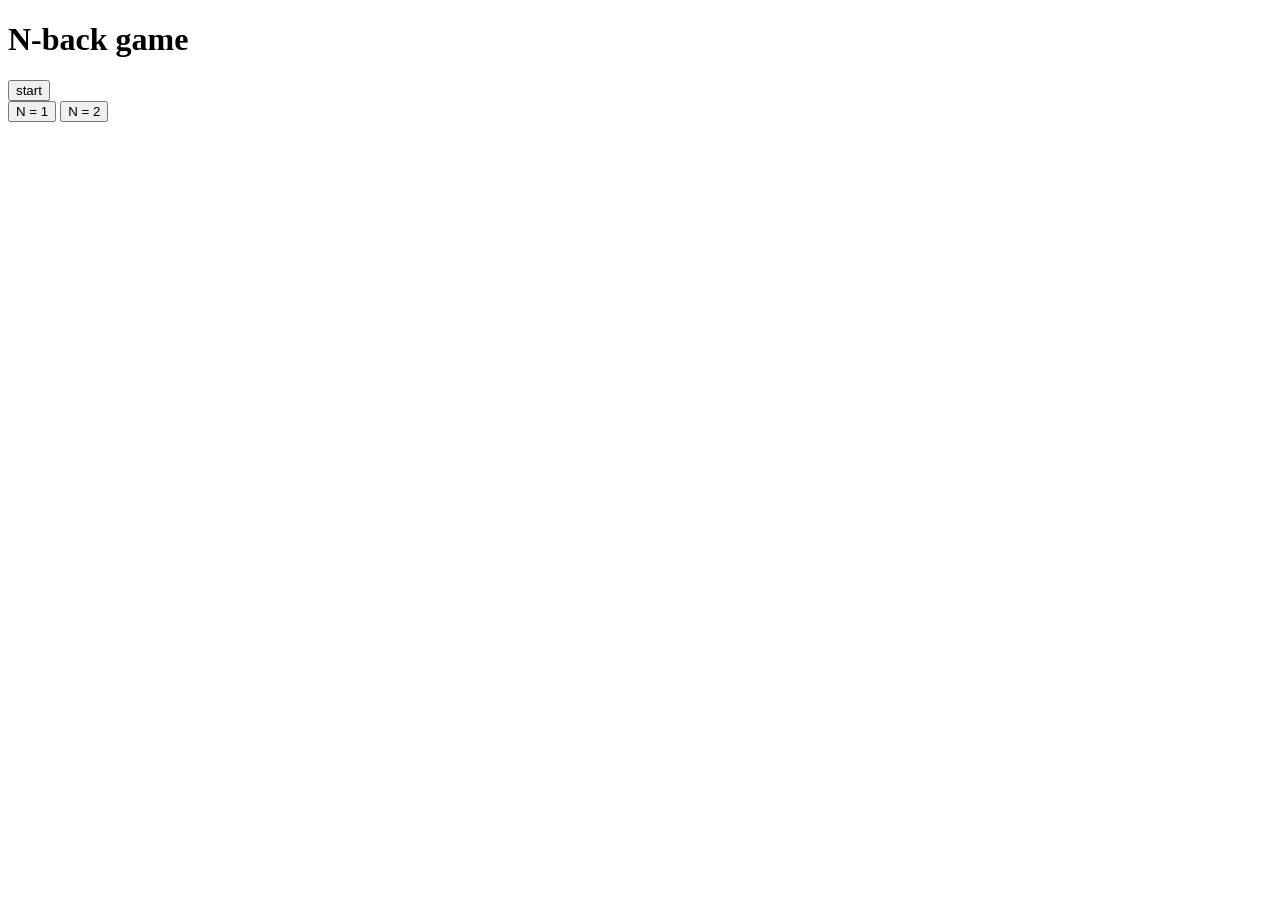
<file: index.html>
<!DOCTYPE html>
<html lang="en">
<head>

    <meta charset="UTF-8">
    <meta name="viewport" content="width=device-width, initial-scale=1.0">
    <title>Document</title>

</head>

<body>

    <!-- 이름 띄우기 -->
    <strong>   
    <h1>
        N-back game
    </h1>
    </strong>

    <!-- 시작 버튼 생성 -->
    <button type="button" onclick="game_start();">start</button> 

    <!-- N 바꾸는 버튼 생성 -->
    <div>
        <button type="button" onclick="n_1();">N = 1</button>
        <button type="button" onclick="n_2();">N = 2</button>
    </div>

</body>

<script>
    /// N 변수 생성
    var n = 1

    /// N = 1
    const n_1 = ()  => {
        n = 1
    }

    /// M = 2
    const n_2 = ()  => {
        n = 2
    }

    ///게임 화면으로 넘어가기, N값 전송
    const game_start = ()  => {
        window.location.href = `game.html?n=${n}`;
    }

</script>

</html>
</file>
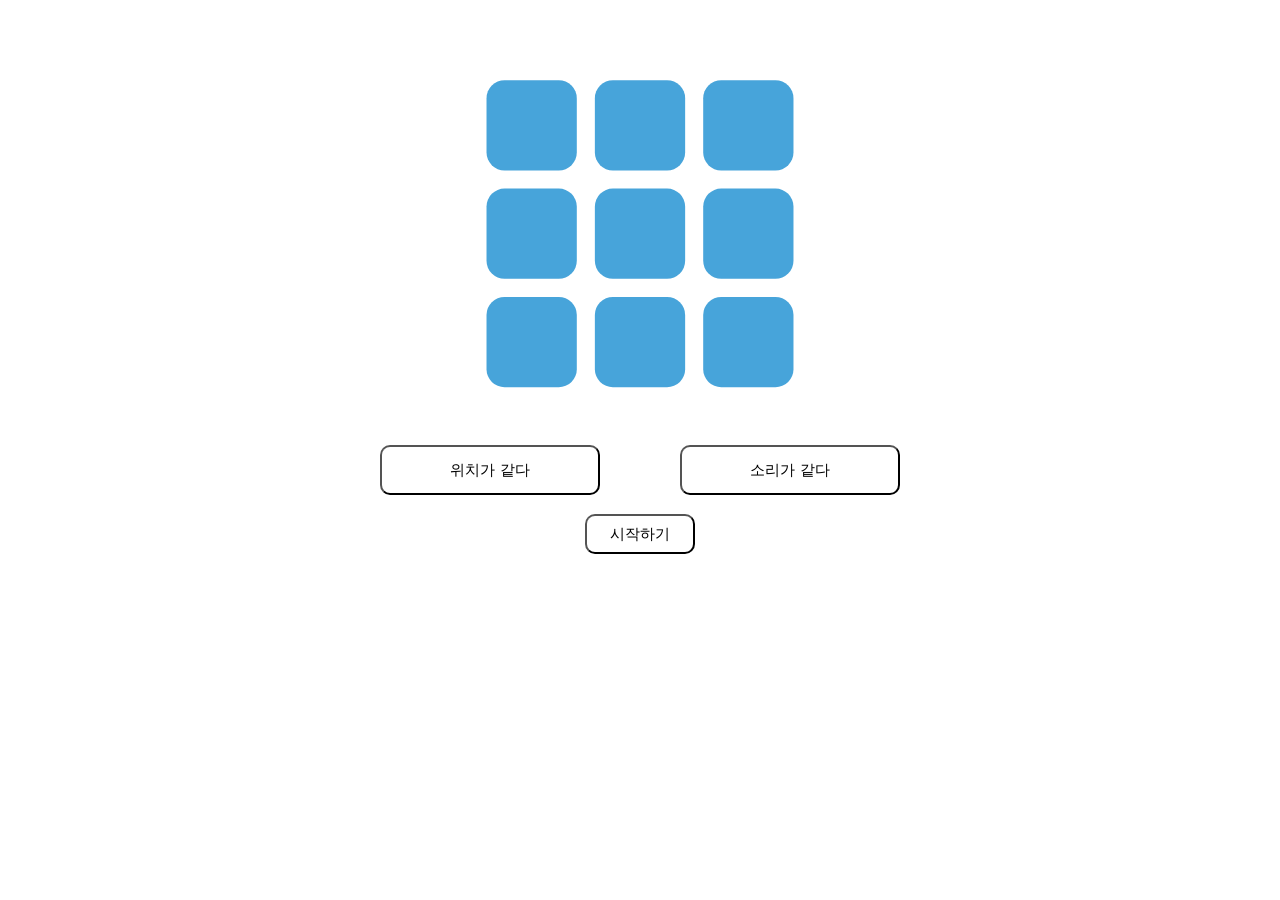
<file: game.html>
<!DOCTYPE html>
<html>
    <head>

        <meta charset="UTF-8">
        <link rel="stylesheet" href="style.css">
        <meta name="viewport" content="width=device-width, initial-scale=1.0">

    </head>

    <body>
        <!-- 블록 배치 위치 지정 -->
        <svg viewBox="-265 -40 700 240" style="position:relative;top:0;left:0;width:100%;height:100%" xmlns="http://www.w3.org/2000/svg">

            <!-- 블록 배치 -->
            <rect x="0" y="0" width="50" height="50" rx="10" class="box" id="1"/>
            <rect x="60" y="0" width="50" height="50" rx="10" class="box" id="2"/>
            <rect x="120" y="0" width="50" height="50" rx="10" class="box" id="3"/>
            <rect x="0" y="60" width="50" height="50" rx="10" class="box" id="4"/>
            <rect x="60" y="60" width="50" height="50" rx="10" class="box" id="5"/>
            <rect x="120" y="60" width="50" height="50" rx="10" class="box" id="6"/>
            <rect x="0" y="120" width="50" height="50" rx="10" class="box" id="7"/>
            <rect x="60" y="120" width="50" height="50" rx="10" class="box" id="8"/>
            <rect x="120" y="120" width="50" height="50" rx="10" class="box" id="9"/>

        </svg>
             
            <!-- 정답 버튼 배치 -->
        <div class="container center">
            <button type="button" onclick="place_check();" class="normal_button1" id="bt1">위치가 같다</button>
            <button type="button" onclick="sound_check();" class="normal_button2" id="bt2">소리가 같다</button>
        </div>

            <!-- 줄바꿈 -->
        <h3>
        </h3>

            <!-- 시작 버튼 배치 -->
        <div class="container center">
            <button type="button" onclick="game_start();" class="start_button" id="stBt">시작하기</button>
        </div>
    </body>

    <script>

        /// n값 불러오기
        const queryString = window.location.search;

        const urlParams = new URLSearchParams(queryString);

        const n = urlParams.get('n');

        /// 시간 관련 변수 지정
        const start_time = new Date();
        var now_time = new Date();
        var diffTime = 0

        /// 결과 관련 변수 지정
        var place_correct = 0;
        var place_incorrect = 0;
        var place_lost = 0;
        var sound_correct = 0;
        var sound_incorrect = 0;
        var sound_lost = 0;

        ///버튼 클릭 가능 변수 지정(연속 클릭 방지 및 놓친 정답 확인용)
        var can_place_button_click = 0;
        var can_sound_button_click = 0;

        /// 박스들을 ID로 지정
        const box1 = document.getElementById("1");
        const box2 = document.getElementById("2");
        const box3 = document.getElementById("3");
        const box4 = document.getElementById("4");
        const box5 = document.getElementById("5");
        const box6 = document.getElementById("6");
        const box7 = document.getElementById("7");
        const box8 = document.getElementById("8");
        const box9 = document.getElementById("9");

        /// 버튼을 ID로 지정
        const bt1 = document.getElementById("bt1");
        const bt2 = document.getElementById("bt2");

        /// 소리 관련 변수 지정
        const speech = new SpeechSynthesisUtterance()
        speech.lang = 'en-US';
        speech.volume = 1;
        speech.rate = 1;
        speech.pitch = 1;

        /// 기본 배열 설정
        if (n == 1){
            var recent_place = new Array(11, 12);
            var recent_sound = new Array(11, 12);}
        else if (n == 2){
            var recent_place = new Array(11, 12, 13);
            var recent_sound = new Array(11, 12, 13);}

        ////// 다음 위치 및 소리 지정과 표시
        function change(){

            /// 놓친 위치 정답 확인
            if (can_place_button_click == 1 && recent_place[0] == recent_place.at(-1)){
                place_lost += 1 
            }
            
            /// 놓친 소리 정답 확인
            if (can_sound_button_click == 1 && recent_sound[0] == recent_sound.at(-1)){
                sound_lost += 1 
            }

            /// 위치 및 소리 뽑기
            var placeNum = Math.floor(Math.random() * 9 + 1);
            var soundNum = Math.floor(Math.random() * 4 + 1);

            /// 버튼 모양 초기화
            bt1.setAttribute("class", "normal_button1")
            bt2.setAttribute("class", "normal_button2")

            /// 박스 모양 초기화
            box1.setAttribute("class", "box")
            box2.setAttribute("class", "box")
            box3.setAttribute("class", "box")
            box4.setAttribute("class", "box")
            box5.setAttribute("class", "box")
            box6.setAttribute("class", "box")
            box7.setAttribute("class", "box")
            box8.setAttribute("class", "box")
            box9.setAttribute("class", "box")

            /// 위치에 따라 박스 바꾸기
            if (placeNum == 1){
                box1.setAttribute("class", "changed_box")}
            else if (placeNum == 2){
                box2.setAttribute("class", "changed_box")}
            else if (placeNum == 3){
                box3.setAttribute("class", "changed_box")}
            else if (placeNum == 4){
                box4.setAttribute("class", "changed_box")}
            else if (placeNum == 5){
                box5.setAttribute("class", "changed_box")}
            else if (placeNum == 6){
                box6.setAttribute("class", "changed_box")}
            else if (placeNum == 7){
                box7.setAttribute("class", "changed_box")}
            else if (placeNum == 8){
                box8.setAttribute("class", "changed_box")}
            else if (placeNum == 9){
                box9.setAttribute("class", "changed_box")}

            /// 정해진 소리 출력
            if (soundNum == 1){
                speech.text = 'A';}
            else if (soundNum == 2){
                speech.text = 'B';}
            else if (soundNum == 3){
                speech.text = 'C';}
            else if (soundNum == 4){
                speech.text = 'D';}
            window.speechSynthesis.speak(speech);

            /// 위치와 소리 배열 수정 
            recent_place.shift()
            recent_place.push(placeNum)
            recent_sound.shift()
            recent_sound.push(soundNum)

            /// 버튼 클릭 가능
            can_place_button_click = 1;
            can_sound_button_click = 1;
        }

        ////// 위치 정답 확인
        const place_check = ()  => {
            /// 위치 버튼이 클릭 가능하고
            if (can_place_button_click){
                /// 지금의 위치가 N번째 전의 위치와 같다면
                if (recent_place[0] == recent_place.at(-1)){
                    /// 위치 정답 +1, 버튼 초록색
                    place_correct += 1;
                    bt1.setAttribute("class", "correct_button1")
                }
                /// 아니라면
                else if(1){
                    /// 위치 오답 +1, 버튼 빨간색
                    place_incorrect += 1;
                    bt1.setAttribute("class", "incorrect_button1")
                }
                can_place_button_click = 0;
            }
        }

        ////// 소리 정답 확인
        const sound_check = ()  => {
            /// 소리 버튼이 클릭 가능하고
            if (can_sound_button_click){
                /// 지금의 소리가 N번째 전의 소리와 같다면
                if (recent_sound[0] == recent_sound.at(-1)){
                    /// 소리 정담 +1, 버튼 초록색
                    sound_correct += 1;
                    bt2.setAttribute("class", "correct_button2")
                }
                /// 아니라면
                else if(1){
                    /// 위치오답 +1, 버튼 빨간색
                    sound_incorrect += 1;
                    bt2.setAttribute("class", "incorrect_button2")
                }
                can_sound_button_click = 0;
            }
        }

        ////// 결과 창 띄우기
        function result(){
            /// 창 이동, 정답 관련 변수 전송
            window.location.href = `result.html?place_correct=${place_correct}&place_incorrect=${place_incorrect}&place_lost=${place_lost}
            &sound_correct=${sound_correct}&sound_incorrect=${sound_incorrect}&sound_lost=${sound_lost}`;
        }  

        ////// 게임 시작
        const game_start = () => {
            /// 시작 버튼 비활성화
            const target = document.getElementById('stBt');
            target.disabled = true;

            /// 횟수 변수 지정
            let count = 0;

            /// 게임 플래이(2.4초마다 20번)
            const timer = setInterval(() => {
                change();
                count++;

                if(count >= 20){
                    clearInterval(timer);
                    result();
                }
            }, 2400);
        }

    </script>

</html>
</file>
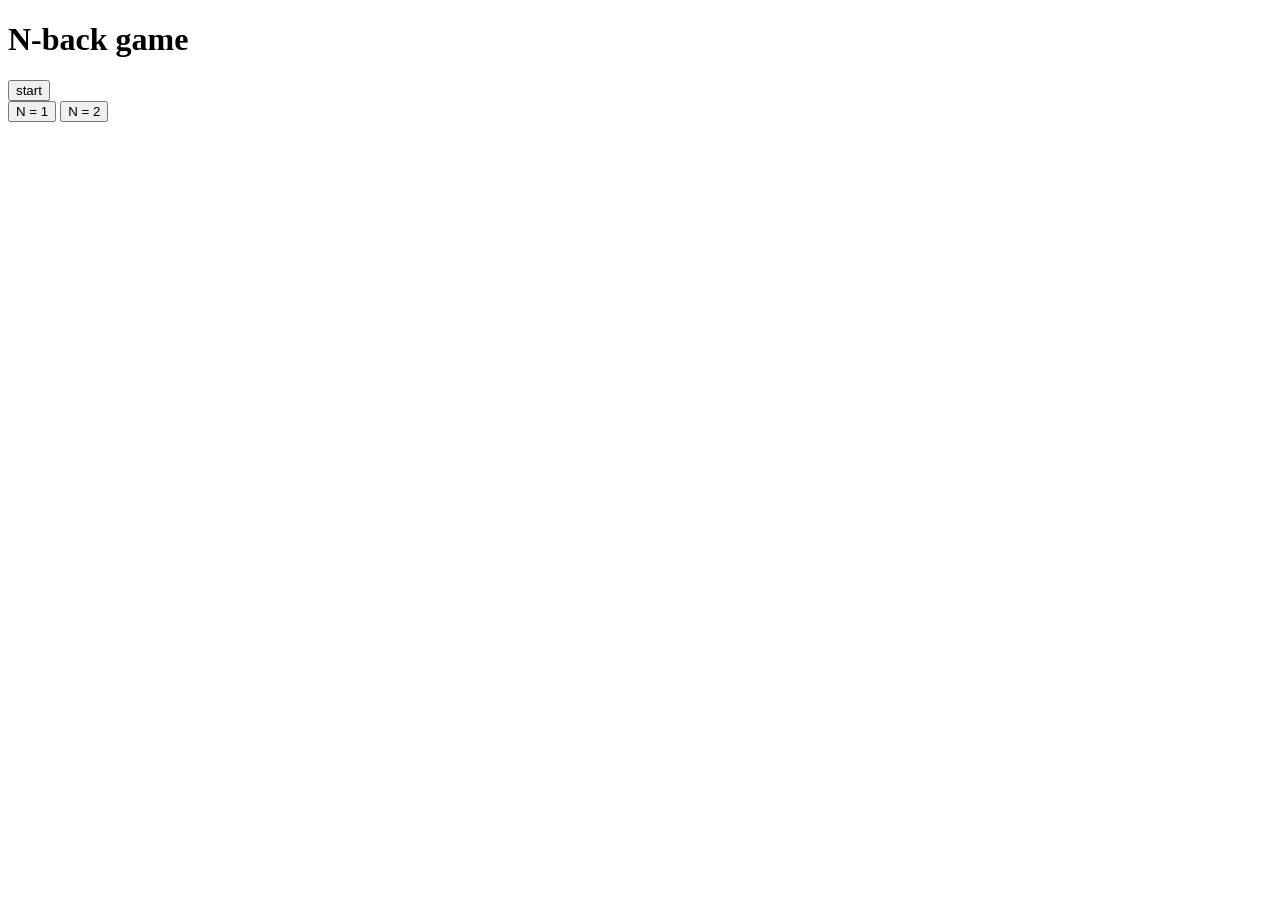
<file: main.html>
<!DOCTYPE html>
<html lang="en">
<head>

    <meta charset="UTF-8">
    <meta name="viewport" content="width=device-width, initial-scale=1.0">
    <title>Document</title>

</head>

<body>

    <!-- 이름 띄우기 -->
    <strong>   
    <h1>
        N-back game
    </h1>
    </strong>

    <!-- 시작 버튼 생성 -->
    <button type="button" onclick="game_start();">start</button> 

    <!-- N 바꾸는 버튼 생성 -->
    <div>
        <button type="button" onclick="n_1();">N = 1</button>
        <button type="button" onclick="n_2();">N = 2</button>
    </div>

</body>

<script>
    /// N 변수 생성
    var n = 1

    /// N = 1
    const n_1 = ()  => {
        n = 1
    }

    /// M = 2
    const n_2 = ()  => {
        n = 2
    }

    ///게임 화면으로 넘어가기, N값 전송
    const game_start = ()  => {
        window.location.href = `index.html?n=${n}`;
    }

</script>

</html>
</file>
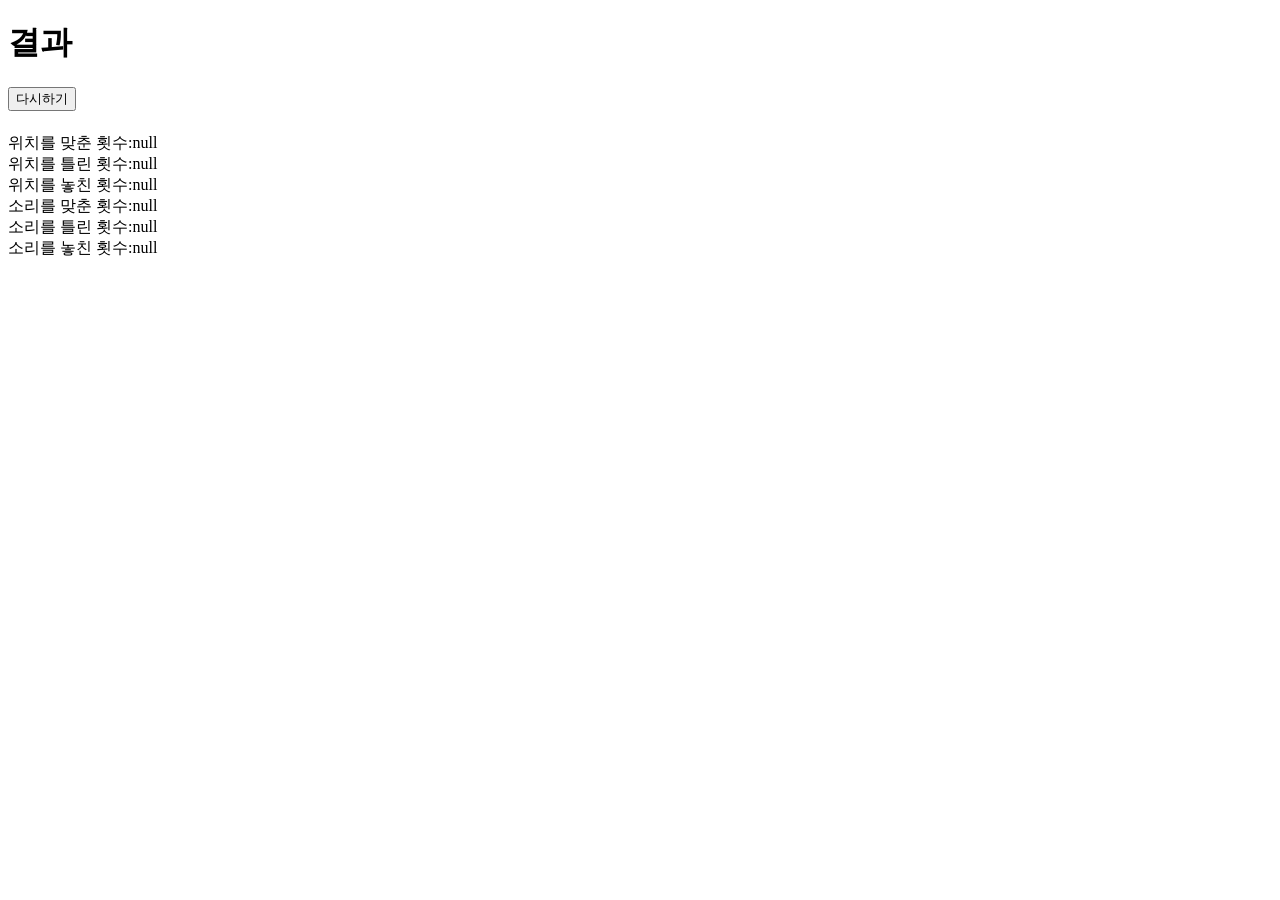
<file: result.html>
<!DOCTYPE html>
<html lang="en">
<head>

    <meta charset="UTF-8">
    <meta name="viewport" content="width=device-width, initial-scale=1.0">
    <title>Document</title>

</head>
<body>

    <!-- 결과 띄우기 -->
    <strong>   
    <h1>
        결과
    </h1>
    </strong>

    <!-- 다시하기 버튼 생성 -->
    <button type="button" onclick="regame();">다시하기</button>

    <!-- 줄넘김 -->
    <h5>
    </h5>

</body>
<script>
    
    /// 결과 관련 변수 불러오기
    const queryString = window.location.search;

    const urlParams = new URLSearchParams(queryString);

    const place_correct = urlParams.get('place_correct'); 
    const place_incorrect = urlParams.get('place_incorrect');
    const place_lost = urlParams.get('place_lost');   
    const sound_correct = urlParams.get('sound_correct'); 
    const sound_incorrect = urlParams.get('sound_incorrect'); 
    const sound_lost = urlParams.get('sound_lost');      

    /// 결과 출력하기
    document.write("위치를 맞춘 횟수:",place_correct);
    document.write("<br>위치를 틀린 횟수:",place_incorrect); 
    document.write("<br>위치를 놓친 횟수:",place_lost);
    document.write("<br>소리를 맞춘 횟수:",sound_correct); 
    document.write("<br>소리를 틀린 횟수:",sound_incorrect); 
    document.write("<br>소리를 놓친 횟수:",sound_lost);

    /// 시작화면으로 돌아가기
    const regame = () =>{
        window.location.href = `index.html`;
    }

</script>
</html>
</file>
<file: style.css>
/* 위치(왼쪽, 중간, 오른쪽 */
.container {  display: flex;} .left {  justify-content: flex-start;}.center {  justify-content: center;}.right {  justify-content: flex-end;} 

/* 박스 기본 색깔 */
.box{
fill:#47a4da;
}

/* 박스 정답 색깔 */
.changed_box{
fill:#1d5e85;
}

/* 시작 버튼 */
.start_button{
background-color: rgb(255, 255, 255);
position:relative;
width:110px;
height:40px;
border-radius:10px;
font-size:15px;
}

/* 위치 정답 버튼 */
.normal_button1{
background-color: rgb(255, 255, 255);
position:relative;
right:40px;
width:220px;
height:50px;
border-radius:10px;
font-size:15px;
}

/* 소리 정답 버튼 */
.normal_button2{
background-color: rgb(255, 255, 255);
position:relative;
left:40px;
width:220px;
height:50px;
border-radius:10px;
font-size:15px;
}

/* 맞은 위치 정답 버튼 */
.correct_button1{
background-color: rgb(0, 255, 34);
position:relative;
right:40px;
width:220px;
height:50px;
border-radius:10px;
font-size:15px;
}

/* 맞은 소리 정답 버튼 */
.correct_button2{
background-color: rgb(0, 255, 34);
position:relative;
left:40px;
width:220px;
height:50px;
border-radius:10px;
font-size:15px;
}

/* 틀린 위치 정답 버튼 */
.incorrect_button1{
background-color: rgb(221, 78, 59);
position:relative;
right:40px;
width:220px;
height:50px;
border-radius:10px;
font-size:15px;
}

/* 틀린 소리 정답 버튼 */
.incorrect_button2{
background-color: rgb(221, 78, 59);
position:relative;
left:40px;
width:220px;
height:50px;
border-radius:10px;
font-size:15px;
}
</file>
